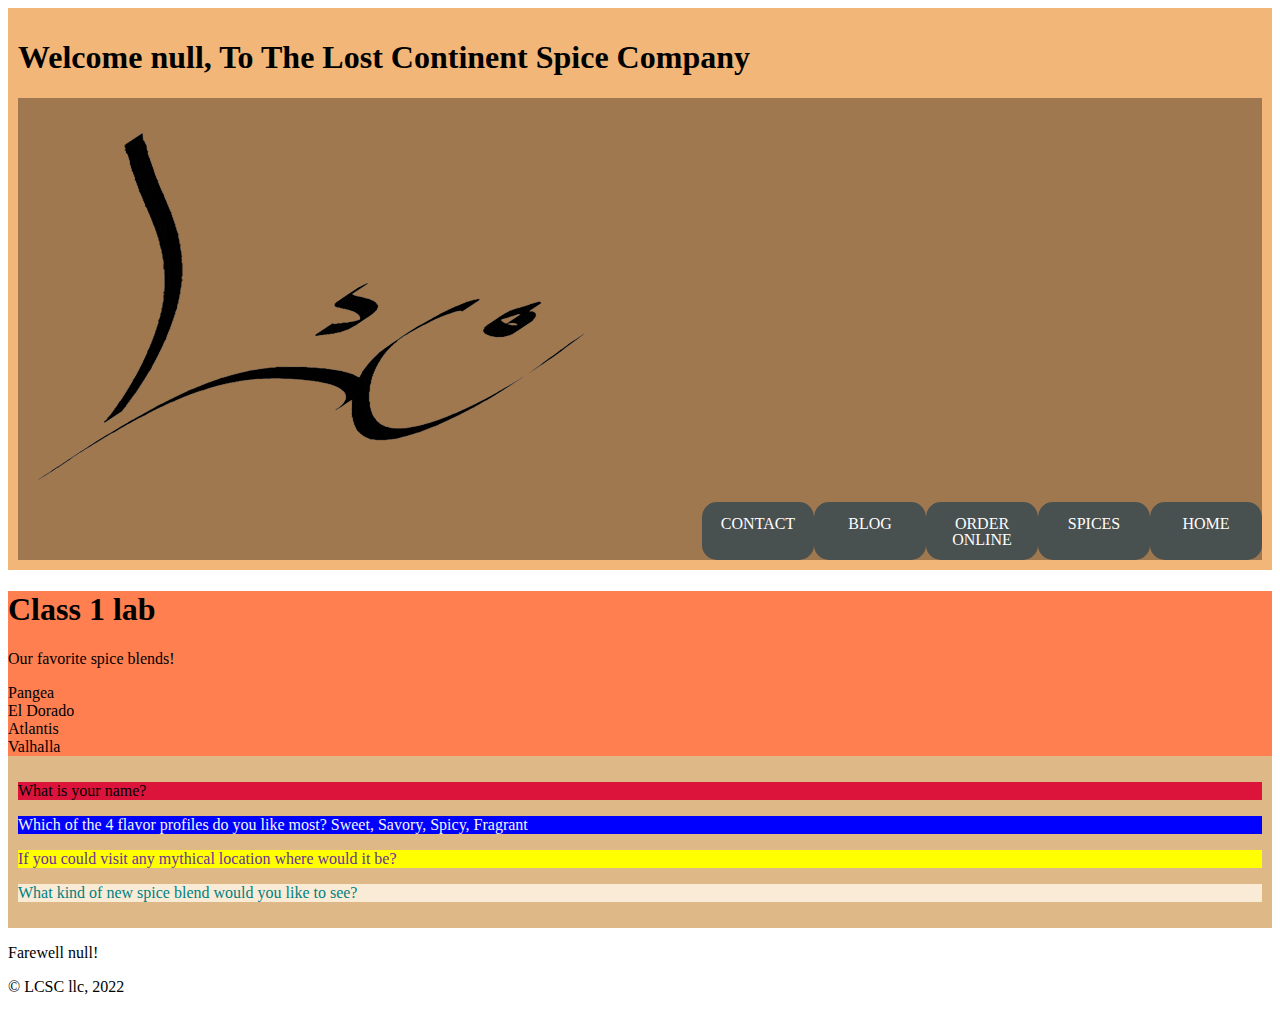
<file: homepage.html>
<!DOCTYPE html>
<html lang="en">
<head>
    <meta charset="UTF-8">
    <meta http-equiv="X-UA-Compatible" content="IE=edge">
    <meta name="viewport" content="width=device-width, initial-scale=1.0">
    <title>Lost Continent Spice Company. A spice website where you can buy gourmet and custom spice blends that are out of this world. So much so that they seem to be mythical from long lost continents and lands.</title>
    <link rel="stylesheet" href="style.css">
    <script src="app.js"></script>
</head>
<body>
    <header> 
        <div id="welcome"> </div>
        <h1>Welcome <script>
        let userName = prompt('What is your name?');
            document.write (userName);
            console.log(userName);
            
                </script>, To The Lost Continent Spice Company</h1>
            
        <nav>
          <img src="images/Logo.png" alt="Lost Continent Spice Company Logo">
            <ul> 
                <!-- List types are common for nav builds    -->
                <li><a href="#">HOME</a></li> 
                <li><a href="#">SPICES</a></li>
                <li><a href="#">ORDER ONLINE</a></li>
                <li><a href="#">BLOG</a></li>
                <li><a href="#">CONTACT</a></li>
            </ul>
        </nav>
    </header>

    <main>
        <h1>Class 1 lab</h1>
        
        <p>Our favorite spice blends!</p>
        <ul>
            <li>Pangea</li>
            <li>El Dorado</li>
            <li>Atlantis</li>
            <li>Valhalla</li>
        </ul>
       <script>
       let spice = spiceYouLike();
       alert('I also like ' + spice + ' ' + userName + '!');
       let visit = userVisits();
       alert(visit + ' sounds like a great place to visit ' + userName + '.');
       let newSpiceBlend = newSpice();
       alert('Thanks for the suggestion ' + userName + '. We love thinking of new combinations and a ' + newSpiceBlend + ' blend, with hints of ' + spice + ' and ingredients from ' + visit + ' would be great!');

       </script>
       <div id="questions">
       <div id="q1"><p>
            What is your name?
        </p></div>
        <div id="q2"><p>
            Which of the 4 flavor profiles do you like most? Sweet, Savory, Spicy, Fragrant
        </p></div>
        <div id="q3">
            <p>
                If you could visit any mythical location where would it be?
            </p>
        </div>
        <div id="q4"><p>
            What kind of new spice blend would you like to see?

        </p></div>
    </div>
            </main>
    
    <footer>
        <p>Farewell <script>goodbye(userName)</script>!</p>
        <p>&copy; LCSC llc, 2022</p> 
    </footer>
</body>
</html>
</file>
<file: style.css>
header{
  padding: 10px;
  background-size: cover;
  background-color: rgba(238, 161, 83, 0.781);
  font-family: fantasy;
  min-height: fit-content;

}

header::after{
  content: '';
  display: table;
  clear: both;
}

nav{
  background-color: rgba(0, 0, 0, 0.338);
  color: black;
}
#logo{
float: left;
}
ul {
  list-style-type: none;
  margin: 0;
  padding: 0;
  overflow: hidden;
}


li a {
  float: right;
  line-height: 100%;
  width: auto;
  display: block;
  color: white;
  text-align: center;
  padding: 14px 16px;
  text-decoration: none;
  border-radius: 15px;
  background-color: rgb(73, 80, 80);
  width: 80px;
  height: 30px;
}

/* Change the link color to #111 (black) on hover */
li a:hover {
  background-color: #111;
  transition: all .4s ease 0s;
}
.logo{
  float: left;
  size: 30px;
}

main{
  border: 10px;
  border-color: orangered;
  background-color: coral;
}

#questions{
  background-color: burlywood;
  padding: 10px;
}

#q1{
  background-color: crimson;
  color: black;
}

#q2{
  background-color: blue;
  color:#f5f5f5;
}

#q3{
  background-color: yellow;
  color:rebeccapurple;
}

#q4{
  background-color:antiquewhite;
  color:teal;
}
</file>
